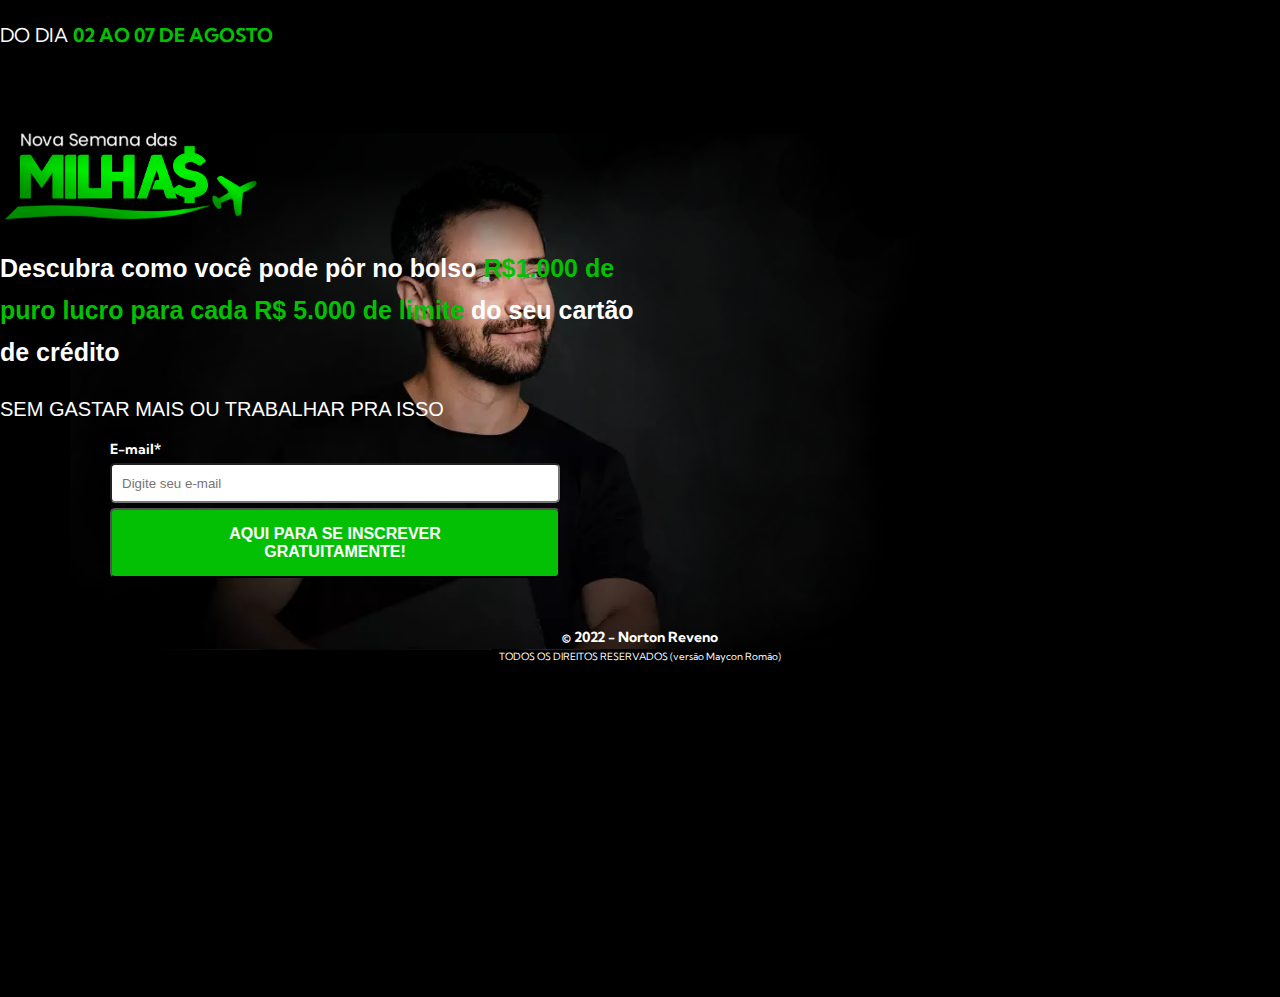
<file: index.html>
<!doctype html>
<html lang="pt-br">
  <head>
    <title>landingPage Maycon Romao</title>
    <!-- Required meta tags -->
    <meta charset="utf-8">
    <meta name="viewport" content="width=device-width, initial-scale=1, shrink-to-fit=no">
    <link href="https://cdn.jsdelivr.net/npm/bootstrap@5.2.0-beta1/dist/css/bootstrap.min.css" rel="stylesheet" integrity="sha384-0evHe/X+R7YkIZDRvuzKMRqM+OrBnVFBL6DOitfPri4tjfHxaWutUpFmBp4vmVor" crossorigin="anonymous">
     <link rel="stylesheet" href="./css/styles.css">
  </head>
  <body>
      <div class="container-fluid">
        <div class="nav">
            <p>DO DIA <strong><span class="green"> 02 AO 07 DE AGOSTO </span></strong></p>
        </div>
        
        <div class="main">
            <div class="bg"></div>
            <div class="container-fluid row">
                <div class="tableLeft">

                </div>
                <div class="tableRight">
                    <div class="logo">
                        <img src="./img/LOGO-SEMANA-DAS-MILHAS.png" alt="">
                        <span class="nav2">
                          <p>DO DIA <strong><span class="green"> 02 AO 07 DE AGOSTO </span></strong></p>
                        </span>
                    </div>
                    <div class="caixaTexto">
                        <p><strong>Descubra como você pode pôr no bolso <span class="green">R$1.000 de puro lucro para cada R$ 5.000 de limite</span> do seu cartão de crédito</p></strong>
                        <div class="call"><p>SEM GASTAR MAIS OU TRABALHAR PRA ISSO</p></div>
                    </div>
                    <div class="caixaForm">
                      <form onsubmit="cadastraUsuario()">
                        <div class="divLabel">
                        <label for="email"><strong><p>E-mail*</p></strong></label>
                        </div>
                         <div class="divEmail">
                          <input type="email" name="email" id="email" placeholder="Digite seu e-mail">
                        </div>
                        <div class="divSubmit">
                        <button type="submit" class="btn"><strong> AQUI PARA SE INSCREVER <br>GRATUITAMENTE!</strong></button>
                        </div>
                      </form>
                    </div>
    
                </div>
                
            </div>
        </div>

        <div class="footer">
          <strong><p>© 2022 - Norton Reveno<br></strong>
            <span class="small">TODOS OS DIREITOS RESERVADOS (versão Maycon Romão)</span></p>

        </div>
      </div>

      <!-- CONEXÕES -->
      <script src="./src/script.js"></script>
      <script src="https://cdn.jsdelivr.net/npm/@popperjs/core@2.11.5/dist/umd/popper.min.js" integrity="sha384-Xe+8cL9oJa6tN/veChSP7q+mnSPaj5Bcu9mPX5F5xIGE0DVittaqT5lorf0EI7Vk" crossorigin="anonymous"></script>
      <script src="https://cdn.jsdelivr.net/npm/bootstrap@5.2.0-beta1/dist/js/bootstrap.min.js" integrity="sha384-kjU+l4N0Yf4ZOJErLsIcvOU2qSb74wXpOhqTvwVx3OElZRweTnQ6d31fXEoRD1Jy" crossorigin="anonymous"></script>
  </body>
</html>
</file>
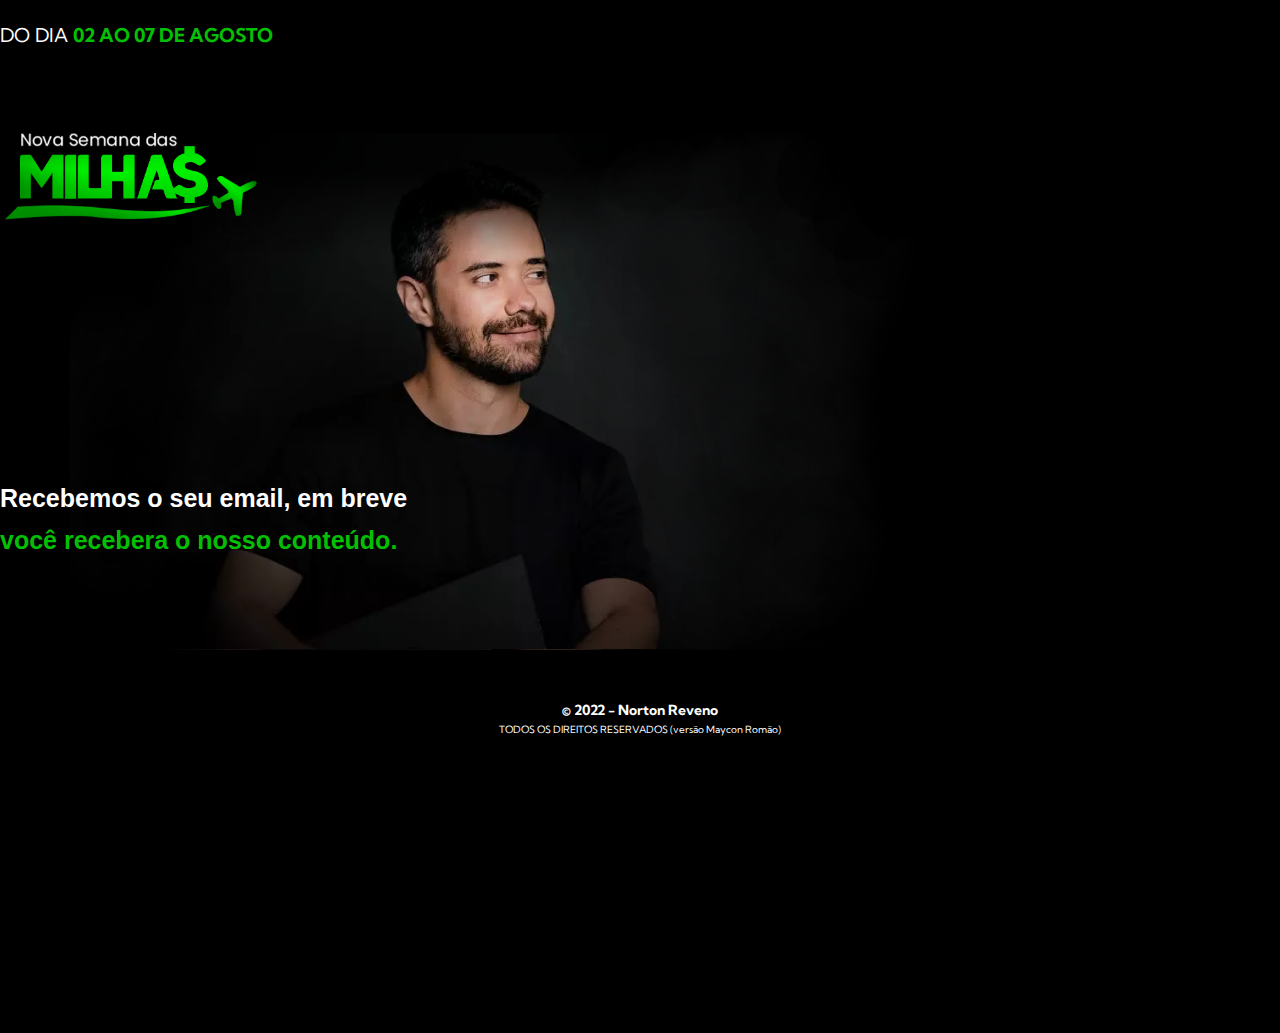
<file: sucess.html>
<!doctype html>
<html lang="pt-br">
  <head>
    <title>Recebemos seu email</title>
    <!-- Required meta tags -->
    <meta charset="utf-8">
    <meta name="viewport" content="width=device-width, initial-scale=1, shrink-to-fit=no">
    <link href="https://cdn.jsdelivr.net/npm/bootstrap@5.2.0-beta1/dist/css/bootstrap.min.css" rel="stylesheet" integrity="sha384-0evHe/X+R7YkIZDRvuzKMRqM+OrBnVFBL6DOitfPri4tjfHxaWutUpFmBp4vmVor" crossorigin="anonymous">
     <link rel="stylesheet" href="./css/sucess.css">
  </head>
  <body>
      <div class="container-fluid">
        <div class="nav">
            <p>DO DIA <strong><span class="green"> 02 AO 07 DE AGOSTO </span></strong></p>
        </div>
        
        <div class="main">
            <div class="bg"></div>
            <div class="container-fluid row">
                <div class="tableLeft">

                </div>
                <div class="tableRight">
                    <div class="logo">
                        <img src="./img/LOGO-SEMANA-DAS-MILHAS.png" alt="">
                        <span class="nav2">
                          <p>DO DIA <strong><span class="green"> 02 AO 07 DE AGOSTO </span></strong></p>
                        </span>
                    </div>
                    <div class="caixaTexto">
                        <p><strong>Recebemos o seu email, em breve <br><span class="green">você recebera o nosso conteúdo.</span></strong></p>
                    </div>
                    </div>
    
                </div>
                
            </div>
        </div>

        <div class="footer">
          <strong><p>© 2022 - Norton Reveno<br></strong>
            <span class="small">TODOS OS DIREITOS RESERVADOS (versão Maycon Romão)</span></p>

        </div>
      </div>

      <!-- CONEXÕES -->
      <script src="./src/script.js"></script>
      <script src="https://cdn.jsdelivr.net/npm/@popperjs/core@2.11.5/dist/umd/popper.min.js" integrity="sha384-Xe+8cL9oJa6tN/veChSP7q+mnSPaj5Bcu9mPX5F5xIGE0DVittaqT5lorf0EI7Vk" crossorigin="anonymous"></script>
      <script src="https://cdn.jsdelivr.net/npm/bootstrap@5.2.0-beta1/dist/js/bootstrap.min.js" integrity="sha384-kjU+l4N0Yf4ZOJErLsIcvOU2qSb74wXpOhqTvwVx3OElZRweTnQ6d31fXEoRD1Jy" crossorigin="anonymous"></script>
  </body>
</html>
</file>
<file: css/styles.css>
@import url('https://fonts.googleapis.com/css2?family=Kumbh+Sans:wght@300&display=swap');

*{
    padding: 0;
    margin: 0;
    box-sizing: border-box;
}

:root {
    --color-white: white ;
    --color-green:  #04c004;
    --color-black: black;
}


body {
    background-color: var(--color-black);
    font-family: 'Kumbh Sans', sans-serif;
    font-size: 14px;
    color: var(--color-white);
}

.nav {
    height: 90px ;
    width: 100%;
    margin-top: 23px;
    justify-content: center;
    background-color: var(--color-black);
}
.nav2{
    display: none;
}

.nav p{
    color: var(--color-white);
    font-size: 19px;
}

.green {
    color: var(--color-green);
}

.container {
    height: 80vh;
    width: 100%;
    display: block;
    flex-direction: row;
    z-index: -1;
    position: relative;
}
.bg {
    background: url("../img/background_desktop.png") no-repeat;
    margin-left: 70px;
    position: absolute;
    z-index: -1;
    opacity: 90% ;
    width: 100%;
    height: 96vh;
}

.tableLeft {
    width: 50%;
    height: 100%;
    z-index: 0;
    position: relative

}
.tableRight {
    padding-left: 0px;
    width: 50%;
    height: 100%;
    z-index: 0;
    position: relative;
}

.logo {
    margin-top: 20px;
}

.logo img{
    height: 90px;
}

.caixaTexto {
    font-family: 'Roboto', sans-serif;
    line-height: 42px;
    margin-top: 20px;
    font-size: 25px;
}
.call {
    margin-top: 15px;
    font-size: 20px;
}

.caixaForm {
    margin: 50px;
    margin-top: 10px;
    margin-left: 110px;
}

#email {
    padding: 10px;
    width: 450px;
    height: 40px;
    border-radius: 5px;
}
.btn {
    width: 450px;
    height: 70px;
    border-radius: 5px;
    background-color: var(--color-green);
    color: var(--color-white);
    font-size: 16px;
}
.divEmail{
    margin-top: 5px;
}
.divSubmit{
    margin-top: 5px;
}

.footer {
    margin-top: 10px;
    text-align: center;
}
.small {
    font-size: 10px;
}

@media screen and (max-width: 720px){
    .container {
        margin-right: 0;
        margin: 0 ;
        margin-top: 0;
        justify-content: center;
    }
    .bg {
        background: url("../img/background_mobile.png") no-repeat center center;
        margin: 0;
        position: absolute;
        z-index: -1;
    }
    .bg img{
        height: 200px;
    }
    .nav {
        display: none;
    }
    .nav2{
        display: block;
        margin-top: 10px;
        width: 100%;
        height: 5vh;
    }

    .nav2 p{
        font-size: 8px;
    }
    .logo {
        margin-top: 40px;
        text-align: center;
    }
    .logo img {
        height: 55px;
    }
    .caixaTexto{
        padding-top: 0;
        margin-bottom: 150px;
        font-size: 18px;
        text-align: center;
        line-height: 18px;
    }
    .call{
        display: none;
    }
    .caixaForm{
        margin: 20px;
        padding-top: 150px;
    }
    .tableLeft{
        width: 100%;
        height: 0;
    }
    .tableRight{
        width: 100%;
        height: 100%;
    }
   #email {
    width: 83vw;
   }
   .btn {
    width: 83vw;
   }
   .footer{
    margin-top: 20px;
    text-align: center;
   }
}
</file>
<file: css/sucess.css>
@import url('https://fonts.googleapis.com/css2?family=Kumbh+Sans:wght@300&display=swap');

*{
    padding: 0;
    margin: 0;
    box-sizing: border-box;
}

:root {
    --color-white: white ;
    --color-green:  #04c004;
    --color-black: black;
}


body {
    background-color: var(--color-black);
    font-family: 'Kumbh Sans', sans-serif;
    font-size: 14px;
    color: var(--color-white);
}

.nav {
    height: 90px ;
    width: 100%;
    margin-top: 23px;
    justify-content: center;
    background-color: var(--color-black);
}
.nav2{
    display: none;
}

.nav p{
    color: var(--color-white);
    font-size: 19px;
}

.green {
    color: var(--color-green);
}

.container {
    height: 80vh;
    width: 100%;
    display: block;
    flex-direction: row;
    z-index: -1;
    position: relative;
}
.bg {
    background: url("../img/background_desktop.png") no-repeat;
    margin-left: 70px;
    position: absolute;
    z-index: -1 ;
    opacity: 90% ;
    width: 100%;
    height: 100%;
}

.tableLeft {
    width: 50%;
    height: 100%;
    z-index: 0;
    position: relative

}
.tableRight {
    padding-left: 0px;
    padding-bottom: 130px;
    width: 50%;
    height: 100%;
    z-index: 0;
    position: relative;
}

.logo {
    margin-top: 20px;
}

.logo img{
    height: 90px;
}

.caixaTexto {
    font-family: 'Roboto', sans-serif;
    line-height: 42px;
    margin-top: 250px;
    font-size: 25px;
}
.call {
    margin-top: 15px;
    font-size: 20px;
}

.caixaForm {
    margin: 50px;
    margin-top: 10px;
    margin-left: 110px;
}

#email {
    padding: 10px;
    width: 450px;
    height: 40px;
    border-radius: 5px;
}
.btn {
    width: 450px;
    height: 70px;
    border-radius: 5px;
    background-color: var(--color-green);
    color: var(--color-white);
    font-size: 16px;
}
.divEmail{
    margin-top: 5px;
}
.divSubmit{
    margin-top: 5px;
}

.footer {
    margin-top: 10px;
    text-align: center;
}
.small {
    font-size: 10px;
}

@media screen and (max-width: 720px){
    .container {
        margin-right: 0;
        margin: 0 ;
        margin-top: 0;
        justify-content: center;
    }
    .bg {
        background: url("../img/background_mobile.png") no-repeat center center;
        margin: 0;
        position: absolute;
        z-index: -1;
    }
    .bg img{
        height: 200px;
    }
    .nav {
        display: none;
    }
    .nav2{
        display: block;
        margin-top: 10px;
        width: 100%;
        height: 5vh;
    }

    .nav2 p{
        font-size: 8px;
    }
    .logo {
        margin-top: 40px;
        text-align: center;
    }
    .logo img {
        height: 55px;
    }
    .caixaTexto{
        padding-top: 180px;
        margin-bottom: 0;
        font-size: 18px;
        text-align: center;
        line-height: 18px;
    }
    .call{
        display: none;
    }
    .caixaForm{
        margin: 20px;
        padding-top: 0;
    }
    .tableLeft{
        width: 100%;
        height: 0;
    }
    .tableRight{
        width: 100%;
        height: 85vh;
    }
   #email {
    width: 83vw;
   }
   .btn {
    width: 83vw;
   }
   .footer{
    margin-top: 20px;
    text-align: center;
   }
}
</file>
